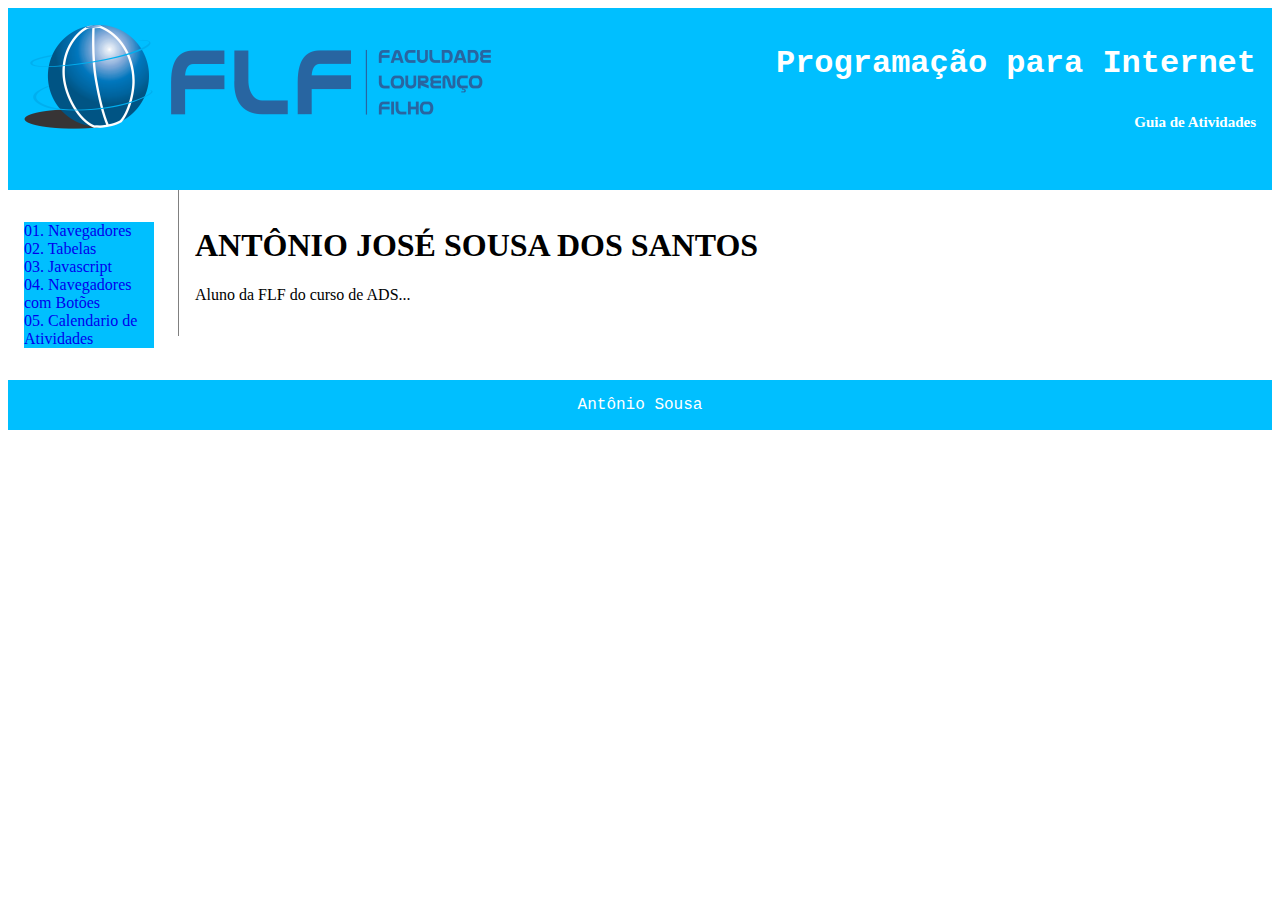
<file: index.html>
<!DOCTYPE html>

<html>
    <head>
        <title>TODO supply a title</title>
        <meta charset="UTF-8">
        <meta name="viewport" content="width=device-width, initial-scale=1.0">

        <link rel="stylesheet" type="text/css" href="css/layout.css"/>
        <script type="text/javascript" src="js/script.js"></script>
    </head>
    <body>

        <header>
            <div id="topo"><img src="img/flf.png"/></div>
            <div>
                <h1 align="right">Programação para Internet</h1>
                <h1 id="text02_h1">Guia de Atividades</h1>
            </div>
        </header>

        <nav>
            <ul>
                <li><a href="navegadores/navegadores.html">01. Navegadores</a></li>
                <li><a href="FrontEnd1/tabelas.html">02. Tabelas </a></li>
                <li><a href="javascript/exe01.html">03. Javascript</a></li>
                <li><a href="navegadoresBotoes/navegadores.html">04. Navegadores com Botões</a></li>
                <li><a href="CalendarioAtividades/index.html">05. Calendario de Atividades</a></li>
            </ul>
        </nav>

        <article>
            <h1>ANTÔNIO JOSÉ SOUSA DOS SANTOS</h1>
            <p>Aluno da FLF do curso de ADS...</p>

        </article>

        <footer>Antônio Sousa</footer>
    </body>
</html>
</file>
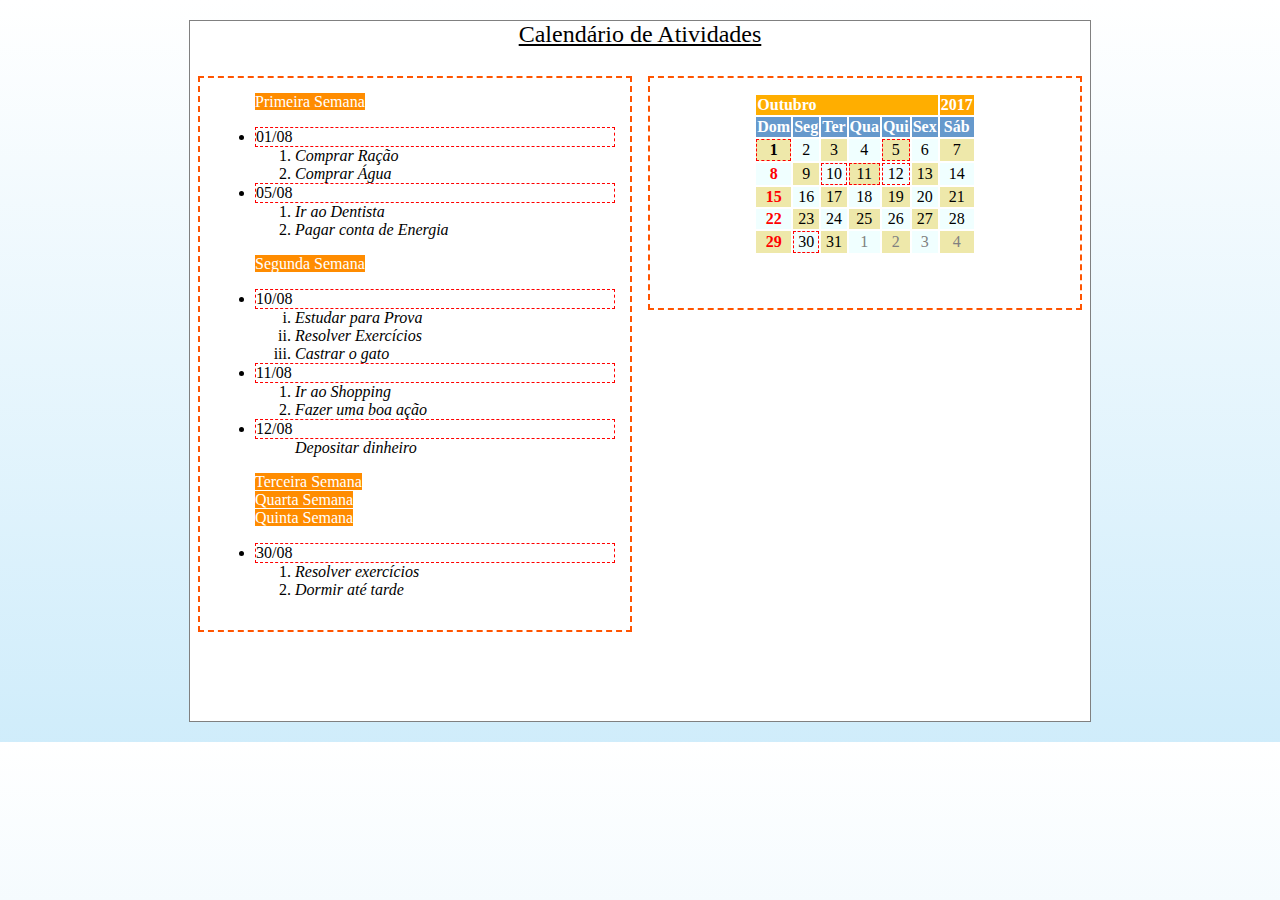
<file: CalendarioAtividades/index.html>
<!DOCTYPE html>
<html lang="pt-br">
    <head>
	<meta charset="UTF-8">
	<title>Atividade Integrada</title>
	<link rel="stylesheet" type="text/css" href="../css/style.css" />
    <script src="../js/jquery-3.2.1.min.js"></script>

    </head>
    <body>
    <div id="todo">
        <div id="title">Calendário de Atividades</div>
        <div id=contents>
            <article id="left">
            <div id="week">
            <span class="description">Primeira Semana</span>
            <ul>
            <li class="pt1" id="out-01">01/08</li>
            <ol type="1">
                <li><i>Comprar Ração</i></li>
                <li><i>Comprar Água</i></li>
            </ol>    
            <li class="pt1" id="out-05">05/08</li>
            <ol>
                <li><i>Ir ao Dentista</i></li>
                <li><i>Pagar conta de Energia</i></li>
            </ol>    
            </ul>
            </div>

            <div id="week">
            <span class="description">Segunda Semana</span>
            <ul>
            <li class="pt1" id="out-10">10/08</li>
            <ol>
                <li type="i" class="action"><i>Estudar para Prova</i></li>
                <li type="i" class="action"><i>Resolver Exercícios</i></li>
                <li type="i" class="action"><i>Castrar o gato</i></li>
            </ol>    
            <li class="pt1" id="out-11">11/08</li>
            <ol>
                <li class="action"><i>Ir ao Shopping</i></li>
                <li class="action"><i>Fazer uma boa ação</i></li>
            </ol>
            <li class="pt1" id="out-12">12/08</li>
            <ol>
                <li class="action1"><i>Depositar dinheiro</i></li>
            </ol>    
            </ul>
            </div>

            <div id="week">
            <span id="As" class="description">Terceira Semana</span>
            </div>

            <div id="week">
            <span id="As" class="description">Quarta Semana</span>
            </div>

            <div id="week">
            <span id="As" class="description">Quinta Semana</span>
            <ul>
            <li class="pt1" id="out-30">30/08</li>
            <ol>
                <li class="action"><i>Resolver exercícios</i></li>
                <li class="action"><i>Dormir até tarde</i></li>
            </ol>    
                
            </ul>
            </div>




            </article>

        <article id="right">
            <center>
            <table>
                <thead>
                    <tr>
                        <th class="month" colspan="6" >Outubro</th>
                        <th class="year">2017</th>
                    </tr>
                    <tr class="week">
                        <th>Dom</th>
                        <th>Seg</th>
                        <th>Ter</th>
                        <th>Qua</th>
                        <th>Qui</th>
                        <th>Sex</th>
                        <th>Sáb</th>
                    </tr>
                </thead>
                <tbody>
                    <tr>
                        <!primeira semana>
                        <td class="z1" id="out-01"><b>1</b></td>
                        <td class="z2">2</td>
                        <td class="z1">3</td>
                        <td class="z2">4</td>
                        <td class="z1" id="out-05">5</td>
                        <td class="z2">6</td>
                        <td class="z1">7</td>
                    </tr>
                    <tr class="ps">
                        <!segunda semana>
                        <td class="z3"><b>8</b></td>
                        <td class="z1">9</td>
                        <td class="z2" id="out-10">10</td>
                        <td class="z1" id="out-11">11</td>
                        <td class="z2" id="out-12">12</td>
                        <td class="z1">13</td>
                        <td class="z2">14</td>
                    </tr>
                    <tr>
                        <!terceira semana>
                        <td class="z"><b>15</b></td>
                        <td class="z2">16</td>
                        <td class="z1">17</td>
                        <td class="z2">18</td>
                        <td class="z1">19</td>
                        <td class="z2">20</td>
                        <td class="z1">21</td>
                    </tr>
                    <tr>
                        <!quarta semana>
                        <td class="z3"><b>22</b></td>
                        <td class="z1">23</td>
                        <td class="z2">24</td>
                        <td class="z1">25</td>
                        <td class="z2">26</td>
                        <td class="z1">27</td>
                        <td class="z2">28</td>
                    </tr>
                    <tr>
                        <!quinta semana>
                        <td class="z"><b>29</b></td>
                        <td class="z2" id="out-30">30</td>
                        <td class="z1">31</td>
                        <td class="z5" id="none">1</td>
                        <td class="z4" id="none">2</td>
                        <td class="z5" id="none">3</td>
                        <td class="z4" id="none">4</td>
                    </tr>
            </tbody>
            </table>  
            </center>  
        </article>
        </div>
    </div>
    <script type="text/javascript" src="../js/script.js"/></script>
    </body>
</html>
</file>
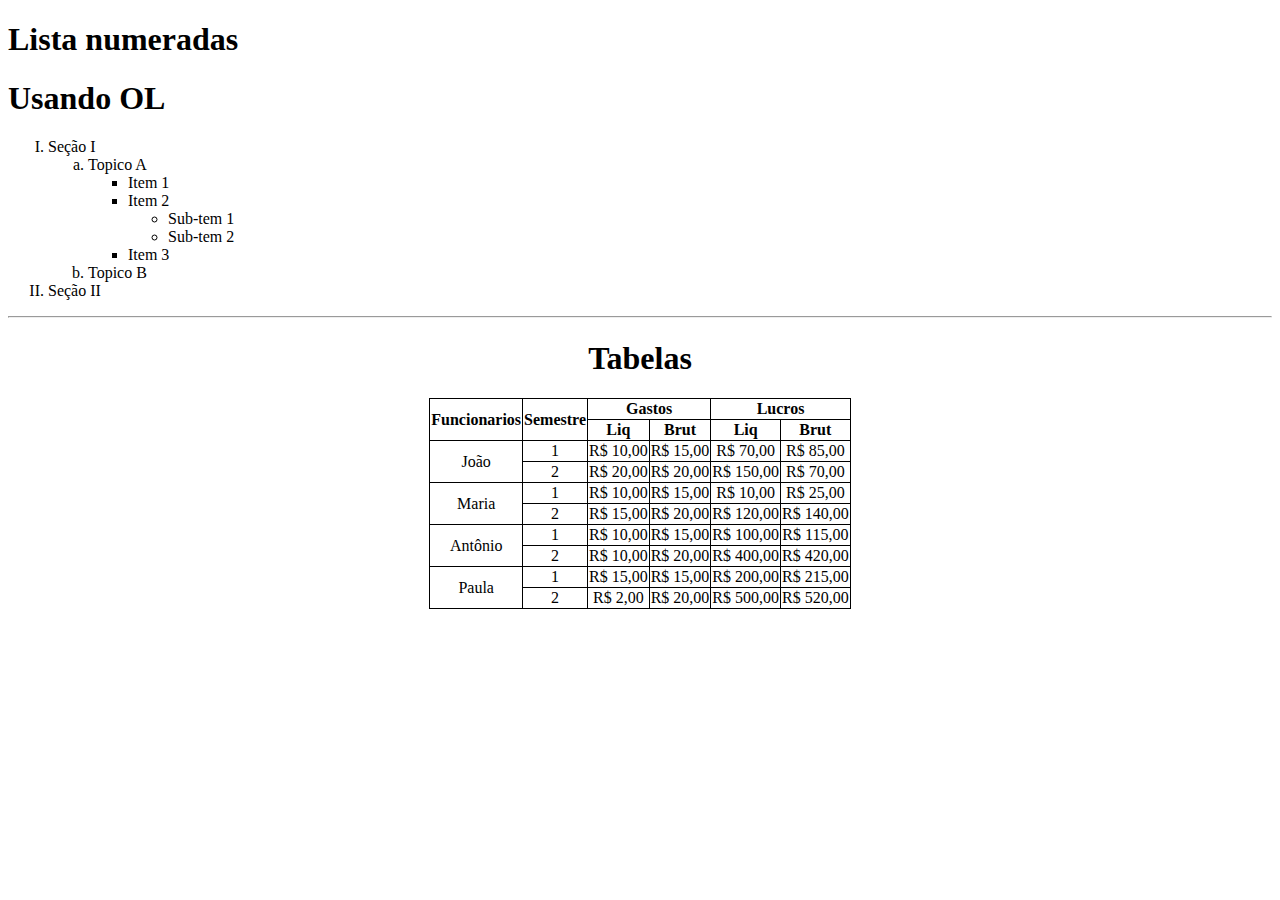
<file: FrontEnd1/tabelas.html>
<!DOCTYPE html>

<html>
    <head>
        <title>TODO supply a title</title>
        <meta charset="UTF-8">
        <meta name="viewport" content="width=device-width, initial-scale=1.0">

        <style>
            table{
                border-collapse: collapse;
            }
            tr, td, th{
                border: 1px solid;
                text-align: center;
            }

        </style>
    </head>
    <body>
        <section>
            <h1>Lista numeradas</h1>

            <h1>Usando OL</h1>
            <ol type="I">
                <li>Seção I</li>
                <ol type="a">
                    <li>Topico A</li>
                    <ul type="square">
                        <li>Item 1</li>
                        <li>Item 2</li>
                        <ul type="circle">
                            <li>Sub-tem 1</li>
                            <li>Sub-tem 2</li>
                        </ul>
                        <li>Item 3</li>
                    </ul>
                    <li>Topico B</li>
                </ol>
                <li>Seção II</li>
            </ol>

        </section>
        <hr>
        <section  >
            <h1 align="center">Tabelas</h1>
            <table border="1" align="center">
                <thead>
                    <tr>
                        <th rowspan="2">Funcionarios</th>
                        <th rowspan="2">Semestre</th>
                        <th colspan="2">Gastos</th>
                        <th colspan="2">Lucros</th>
                    </tr>
                    <tr>
                        <th>Liq</th>
                        <th>Brut</th>
                        <th>Liq</th>
                        <th>Brut</th>
                    </tr>
                </thead>	

                <tbody>
                    <tr>
                        <td rowspan="2">João</td>
                        <td>1</td>
                        <td>R$ 10,00</td>
                        <td>R$ 15,00</td>
                        <td>R$ 70,00</td>
                        <td>R$ 85,00</td>
                    </tr>
                    <tr>
                        <td>2</td>
                        <td>R$ 20,00</td>
                        <td>R$ 20,00</td>
                        <td>R$ 150,00</td>
                        <td>R$ 70,00</td>
                    </tr>

                    <tr>
                        <td rowspan="2">Maria</td>
                        <td>1</td>
                        <td>R$ 10,00</td>
                        <td>R$ 15,00</td>
                        <td>R$ 10,00</td>
                        <td>R$ 25,00</td>
                    </tr>
                    <tr>
                        <td>2</td>
                        <td>R$ 15,00</td>
                        <td>R$ 20,00</td>
                        <td>R$ 120,00</td>
                        <td>R$ 140,00</td>
                    </tr>

                    <tr>
                        <td rowspan="2">Antônio</td>
                        <td>1</td>
                        <td>R$ 10,00</td>
                        <td>R$ 15,00</td>
                        <td>R$ 100,00</td>
                        <td>R$ 115,00</td>
                    </tr>
                    <tr>
                        <td>2</td>
                        <td>R$ 10,00</td>
                        <td>R$ 20,00</td>
                        <td>R$ 400,00</td>
                        <td>R$ 420,00</td>
                    </tr>

                    <tr>
                        <td rowspan="2">Paula</td>
                        <td>1</td>
                        <td>R$ 15,00</td>
                        <td>R$ 15,00</td>
                        <td>R$ 200,00</td>
                        <td>R$ 215,00</td>
                    </tr>
                    <tr>
                        <td>2</td>
                        <td>R$ 2,00</td>
                        <td>R$ 20,00</td>
                        <td>R$ 500,00</td>
                        <td>R$ 520,00</td>
                    </tr>
                </tbody>

            </table>

        </section>
    </body>
</html>
</file>
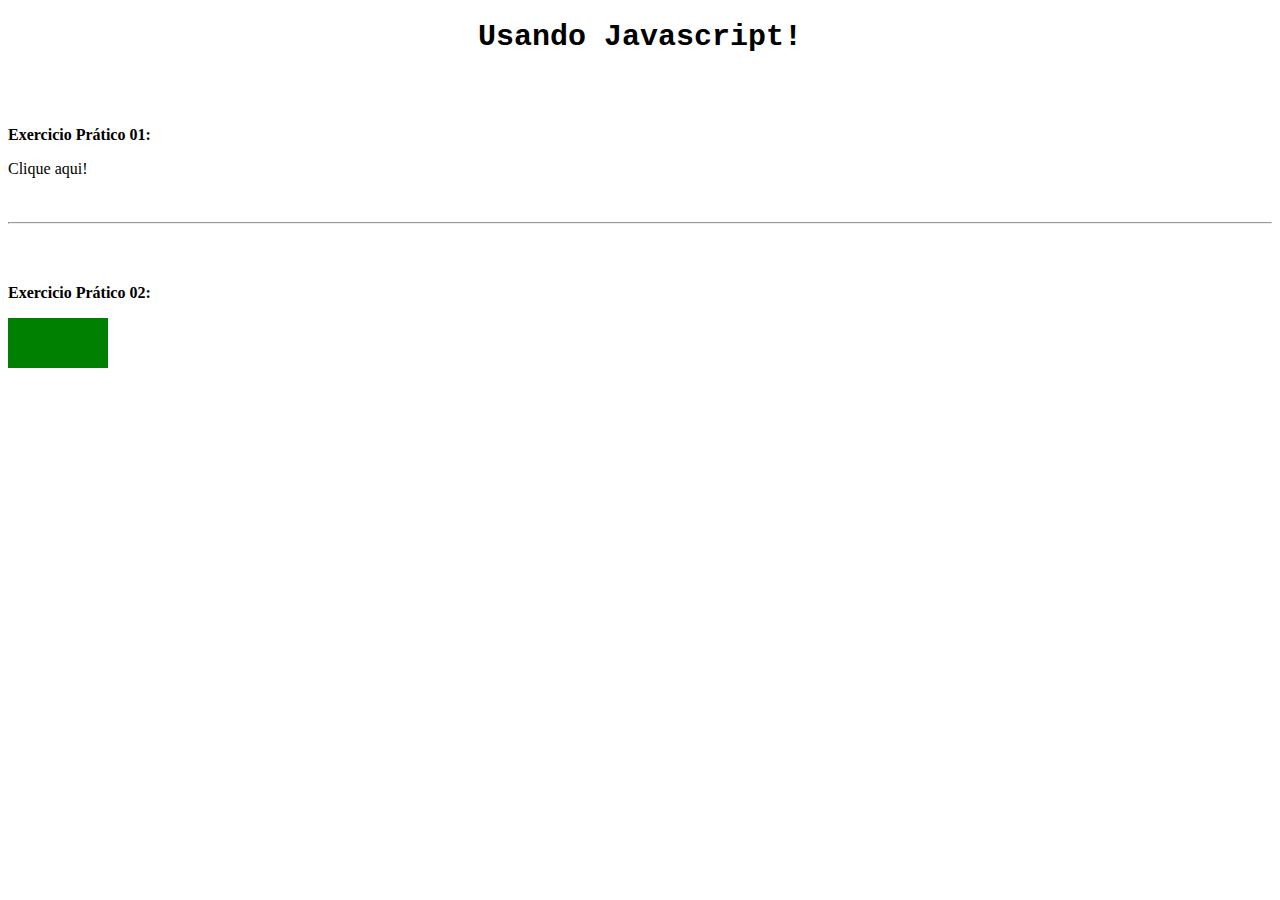
<file: javascript/exe01.html>
<!DOCTYPE html>
<html>
    <head>
        <title>TODO supply a title</title>
        <meta charset="UTF-8">
        <meta name="viewport" content="width=device-width, initial-scale=1.0">
        <style>
            h1{
                font-family: courier;
                text-align: center;
                font-size: 30px;


            }
            p{
                font-weight: bold; 
            }
        </style>

        <script>
            var cont = 0;
            window.onload = function () {
                var ins = document.querySelector("#instrucao");
                inst.style.background = "red";
                inst.style.display = "inline";
            }


            function alteraTexto() {
                cont++;
                var ins = document.querySelector("#instrucao");
                ins.textContent = "Clique aqui !  (" + cont + ")  ";
                //alert("Clicou: " + (cont++));

            }
        </script>

        <script>

            window.onload = function () {
                var inst = document.querySelector("#mudandoback");
                inst.style.minWidth = "100px";
                inst.style.minHeight = "50px";
                inst.style.maxWidth = "100px";
                inst.style.maxHeight = "50px";


                inst.style.background = "green";
                inst.style.display = "block";
            }

            function alteraCor() {
                var inst = document.querySelector("#mudandoback");
                inst.style.background = "blue";
            }

            function alteraCor2() {
                var inst = document.querySelector("#mudandoback");
                inst.style.background = "green";
            }
        </script>

    </head>
    <body>
        <h1>Usando Javascript!</h1><br><br>
        <p>Exercicio Prático 01:<p/>
        <div id="instrucao" onclick="alteraTexto();">Clique aqui!</div><br><br>
        <hr>
        <br><br>
        <p>Exercicio Prático 02:<p/>
        <div id="mudandoback" onmouseover="alteraCor();" onmouseout="alteraCor2();"></div>
    </body>
</html>
</file>
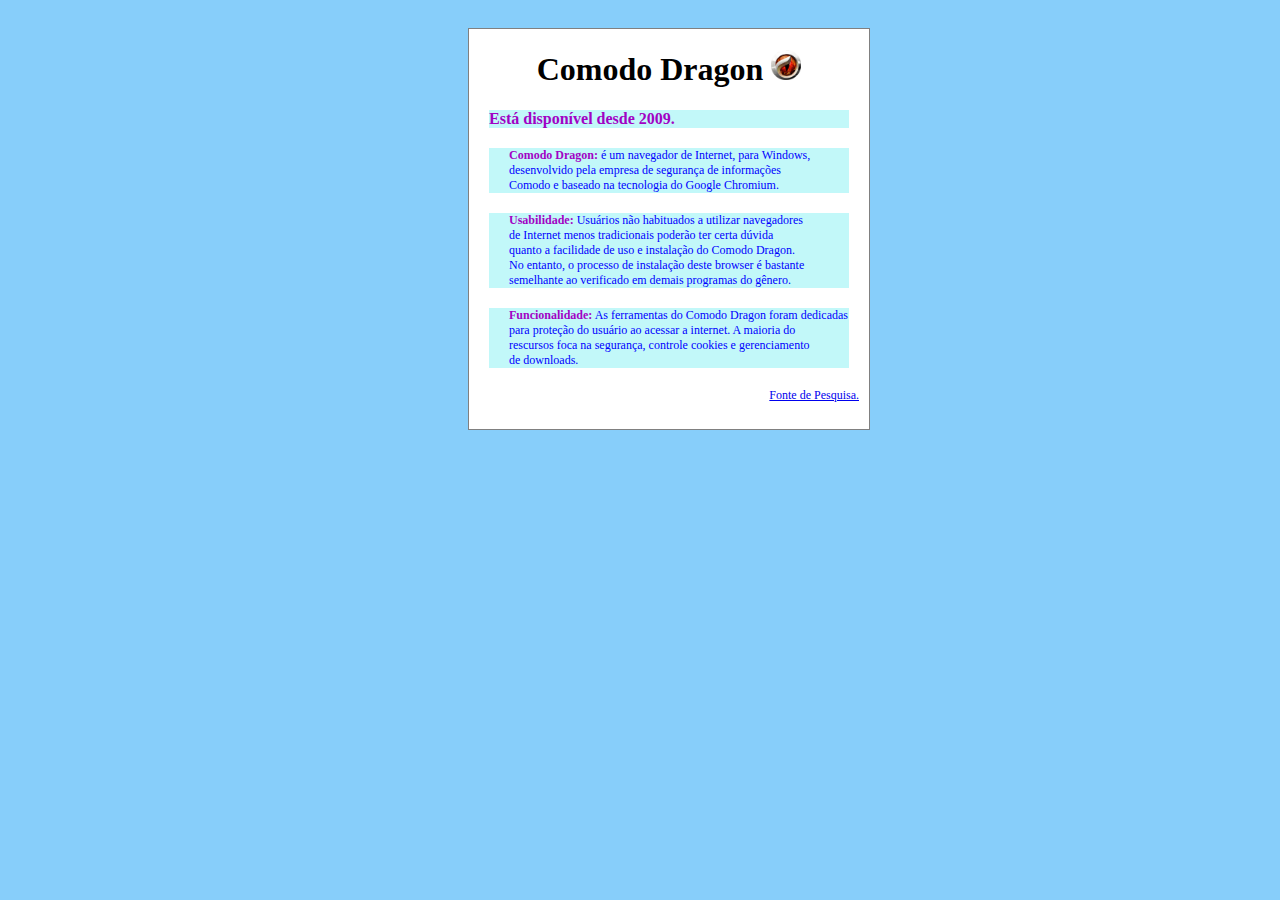
<file: navegadores/navegadores.html>
<!DOCTYPE html>

<html>
    <head>
        <title>Navegadores</title>
        <meta charset="UTF-8">
        <meta name="viewport" content="width=device-width, initial-scale=1.0">
        <link rel="stylesheet" type="text/css" href="../css/estilonavegadores1.css"/>
        
    </head>
    <body>

        <article>
            <h1>Comodo Dragon <img src="../img/comodo.png" width="30px" /></h1>
            <section><font color="red"><b>Está disponível desde 2009.</b></font></section>

            <section><p><b>Comodo Dragon:</b> é um navegador de Internet, para Windows,<br> 
                desenvolvido pela empresa de segurança de informações<br> 
                Comodo e baseado na tecnologia do Google Chromium. </p></section>


            <section><p><b>Usabilidade:</b> Usuários não habituados a utilizar navegadores<br>
                de Internet menos tradicionais poderão ter certa dúvida <br>
                quanto a facilidade de uso e instalação do Comodo Dragon. <br>
                No entanto, o processo de instalação deste browser é bastante<br>
                semelhante ao verificado em demais programas do gênero. </p></section>
            
            <section><p><b>Funcionalidade:</b>  As ferramentas do Comodo Dragon foram dedicadas <br>
                para proteção do usuário ao acessar a internet. A maioria do <br>
                rescursos foca na segurança, controle cookies e gerenciamento<br>
                de downloads.</p></section>

            <footer><a href="http://www.techtudo.com.br/tudo-sobre/comodo-dragon.html" target="_blank"> Fonte de Pesquisa.</a></footer>

        </article>

    </body>
</html>
</file>
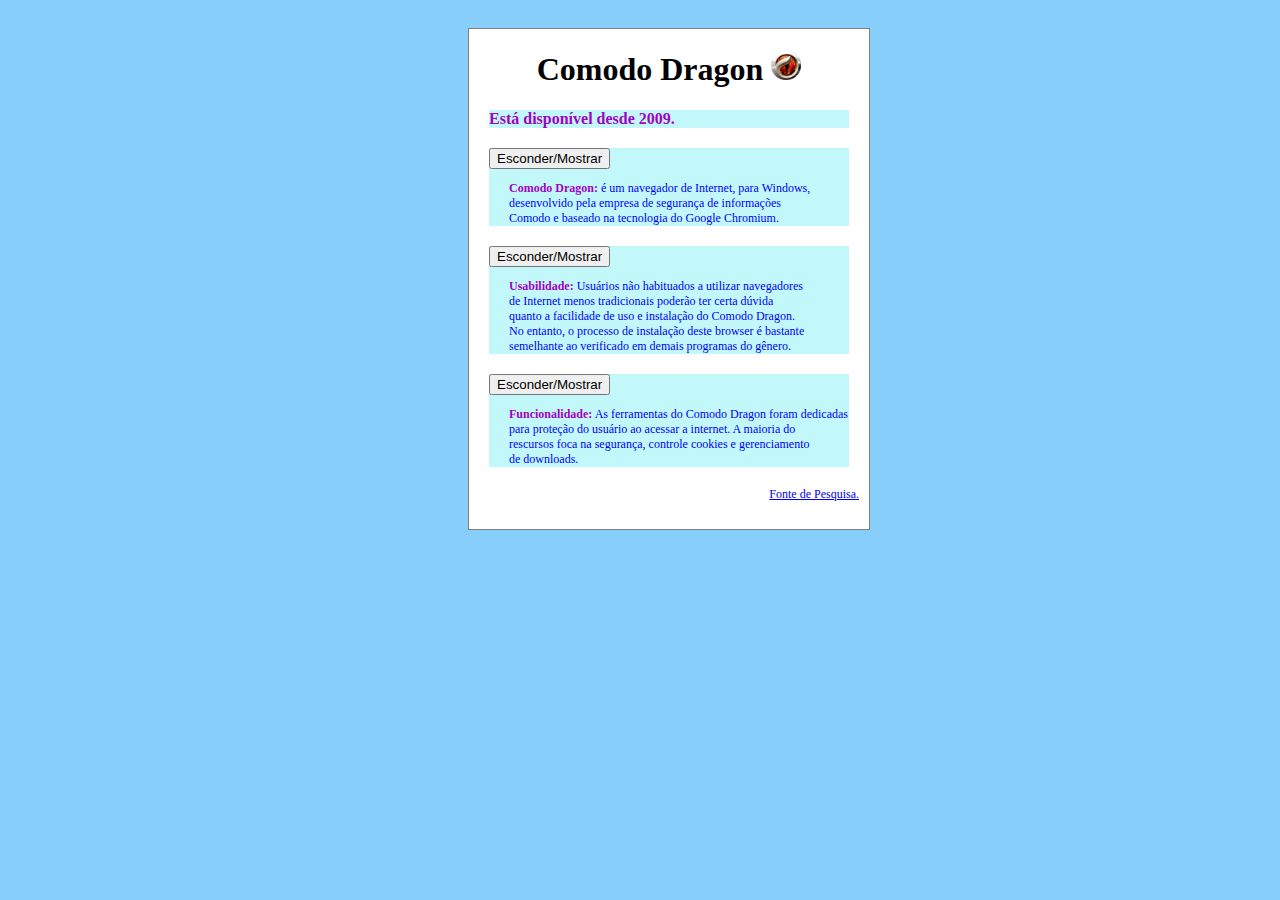
<file: navegadoresBotoes/navegadores.html>
<!DOCTYPE html>

<html>
    <head>
        <title>Navegadores</title>
        <meta charset="UTF-8">
        <meta name="viewport" content="width=device-width, initial-scale=1.0">
        <link rel="stylesheet" type="text/css" href="../css/estilonavegadores.css"/>
        <script type="text/javascript" src="../js/script.js"></script>

    </head>
    <body>

        <article>
            <h1>Comodo Dragon <img src="../img/comodo.png" width="30px" /></h1>
            <section><font color="red"><b>Está disponível desde 2009.</b></font></section>

            <section><input type="button" value="Esconder/Mostrar" id="btnOrigem"/>
                <p><b>Comodo Dragon:</b> <span id="idOrigem">é um navegador de Internet, para Windows,<br> 
                        desenvolvido pela empresa de segurança de informações<br> 
                        Comodo e baseado na tecnologia do Google Chromium.</span> </p></section>


            <section>
                <input type="button" value="Esconder/Mostrar" id="btnUsab"/>
                <p><b>Usabilidade:</b> <span id="idUsabilidade">Usuários não habituados a utilizar navegadores<br>
                        de Internet menos tradicionais poderão ter certa dúvida <br>
                        quanto a facilidade de uso e instalação do Comodo Dragon. <br>
                        No entanto, o processo de instalação deste browser é bastante<br>
                        semelhante ao verificado em demais programas do gênero.</span> </p></section>

            <section>
                <input type="button" value="Esconder/Mostrar" id="btnFunc"/>
                <p><b>Funcionalidade:</b>  <span id="idFuncionalidade">As ferramentas do Comodo Dragon foram dedicadas <br>
                        para proteção do usuário ao acessar a internet. A maioria do <br>
                        rescursos foca na segurança, controle cookies e gerenciamento<br>
                        de downloads.</span></p></section>

            <footer><a href="http://www.techtudo.com.br/tudo-sobre/comodo-dragon.html" target="_blank"> Fonte de Pesquisa.</a></footer>

        </article>

    </body>
</html>
</file>
<file: css/layout.css>
#topo{
    float: left;
    width: 400 px;
    height: 150 px;
}
div.container {
    width: 100%;
    border: 1px solid gray;
}

header{
    padding: 1em;
    color: white;
    background-color: deepskyblue;
    clear: left;
    height: 150px;
    text-align: center;
    font-family: courier;
}

footer{
    padding: 1em;
    color: white;
    background-color: deepskyblue;
    clear: left;
    text-align: center;
    font-family: courier;
}
header #text02_h1{
    font-family: fantasy;
    float: right ;
    font-size: 15px;
}

nav {
    float: left;
    max-width: 160px;
    margin: 0;
    padding: 1em;
}

nav ul {
    list-style-type: none;
    width: 130px;
    text-align: left;
    background-color: deepskyblue;
    padding: 0;
}

nav ul a {
    text-decoration: none;
}

article {
    margin-left: 170px;
    border-left: 1px solid gray;
    padding: 1em;

    overflow: hidden;
}
</file>
<file: css/style.css>
body{
    margin: 0;
    width:100%;
    height: 100%;
    display: flex;
    justify-content: center;
    /* Firefox 3.6+ */
    background-image: -moz-linear-gradient(white, #a5dcf7 190%);
    /* Safari 5.1+, Chrome 10+ */
    background-image: -webkit-linear-gradient(white, #a5dcf7 190%);
    /* Opera 11.10+ */
    background-image: -o-linear-gradient(white, #a5dcf7 190%);
}

#todo {
    margin: 20px;
	border: 1px solid gray;
	width: 900px;
	min-height: 700px;
	background: white; 
}

#title{
	font-size: 1.5em;
	text-align: center;

}

#contents{
	margin-top: 20px;
	width: 900px;
	min-height: 300px;
}

#left{
	margin: 8px;
	padding: 15px;
	width: 400px;
	min-height: 200px;
	border: 2px dashed #ff5400;
	float: left;

}

#right{
	margin: 8px;
	padding: 15px;
	width: 400px;
	min-height: 200px;
	border: 2px dashed #ff5400;
	float: right;
}

.month{
	text-align: left;
	background: #ffae00;
	color: white;
}

.year{
	background-color: orange;
	color: white;
}

table {
	text-align: center;
}

tr.week th{
	background: #6699CC;
}

td.z1{
   
}

td.z2{
   
}

tr td:first-child{

}

#none{
}

#week{

}

.description{

}

ul > li{
}

.action{

}

.description {
	background-color: #FF8C00;
	position: relative;
	color: white;
	left: 10%;
}

div#title {
	text-decoration: underline;
}

.pt1 {
	border: 0.5px dashed red;
}

li#out-10 {
	color: black;
}

td.z1 {
	color: black;
}

th.year {

}

.week {
	color: white;
}

td.z1 {
	background-color: #EEE8AA;
}

td.z2 {
	background-color: #F0FFFF;
}

td.z3{
	background-color: #F0FFFF;
	color: red;
}

.z {
	background-color: #EEE8AA;
	color: red;
}

.z4 {
	background-color: #EEE8AA;
	color: gray;
}

.z5 {
	color: gray;
	background-color: #F0FFFF;

}

.action1 {
	list-style: none;
}

span#As {
}
</file>
<file: css/estilonavegadores1.css>
article{
    position: absolute;
    left: 35%;
    margin: 20px;
    border: 1px solid gray;
    width: 400px;
    height: 400px;
    background: white;

}
article section{
    margin-left:20px;
}

p{
    color: blue;
    font-size: 20px;
    margin-left:20px;
    font-size: 12px;
}
article h1{
    text-align: center;
}
footer{
    font-size: 12px;
    text-align: right;
    margin-right: 10px;
    color: blue;
}
section{
    margin: 20px;
    background: #c2f8f9;
}
section b{
    color: #a103c4;
}

body{
    width: 800px;
    height: 800px;
    background: lightskyblue;
}
</file>
<file: css/estilonavegadores.css>
article{
    position: absolute;
    left: 35%;
    margin: 20px;
    border: 1px solid gray;
    width: 400px;
    height: 500px;
    background: white;

}
article section{
    margin-left:20px;
}

p{
    color: blue;
    font-size: 20px;
    margin-left:20px;
    font-size: 12px;
}
article h1{
    text-align: center;
}
footer{
    font-size: 12px;
    text-align: right;
    margin-right: 10px;
    color: blue;
}
section{
    margin: 20px;
    background: #c2f8f9;
}
section b{
    color: #a103c4;
}

body{
    width: 800px;
    height: 800px;
    background: lightskyblue;
}
</file>
